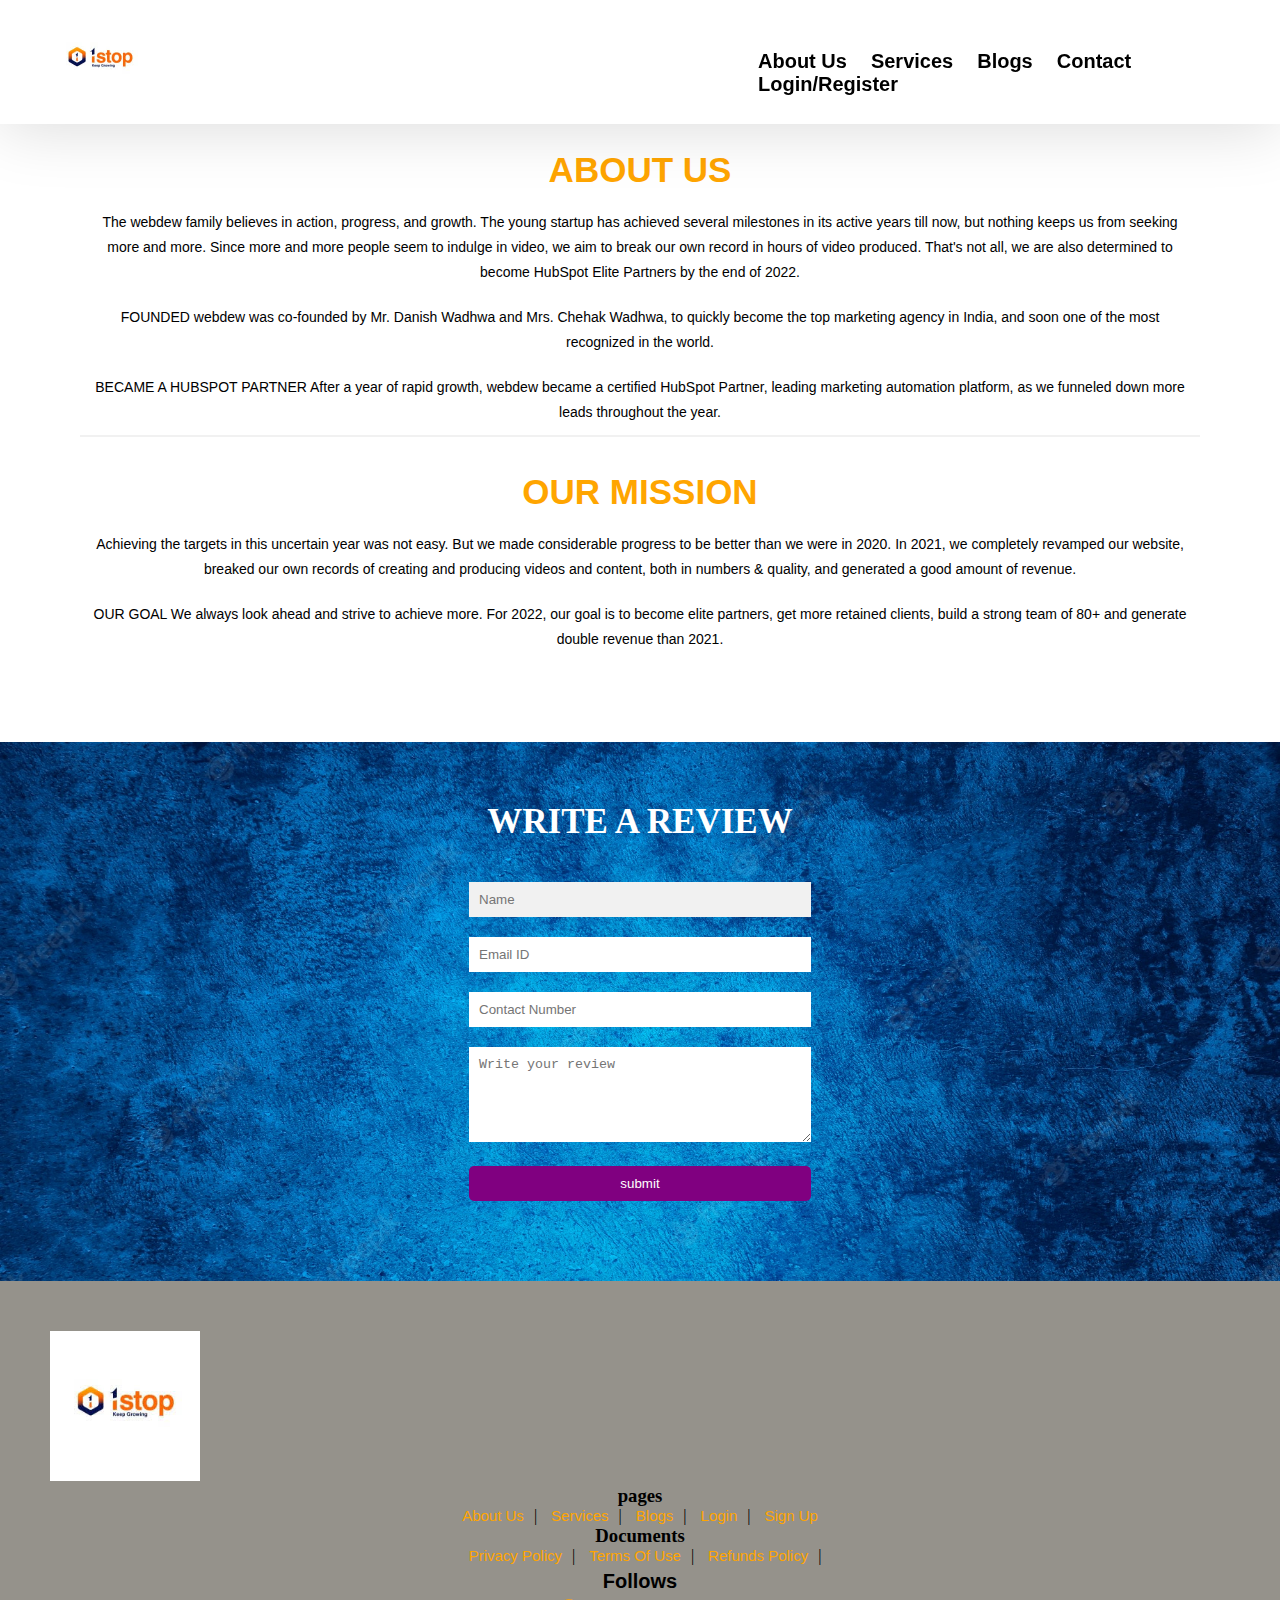
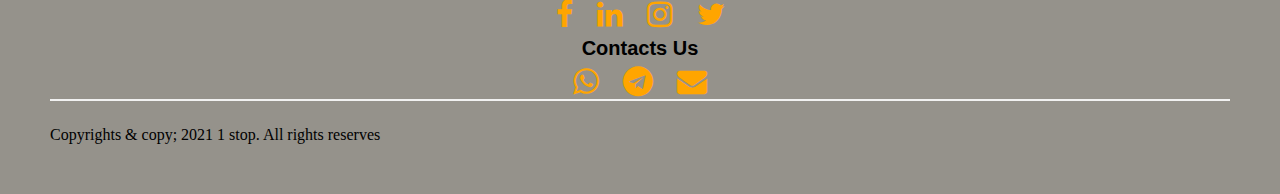
<file: about.html>
<!DOCTYPE html>
<html>
<head>
    <title>E-commerce |About Us</title>
    <link rel="stylesheet" type="text/css" href="style.css">
    <link rel="stylesheet" type="text/css" href="https://stackpath.bootstrapcdn.com/font-awesome/4.7.0/css/font-awesome.min.css">
</head>
<body>
    <nav class="nav nav_top">
        <div class="logo">
            <a href="project.html"><img src="logo1.jpg" width="100" height="100"></a>
        </div> 
        <div class="nav_side">
            <a href="about.html">About Us</a>
            <a href="services.html">Services</a>
            <a href="blog.html">Blogs</a>
            <a href="contact.html">Contact</a>
            <a href="#">Login/Register</a>

        </div>
    </nav>

    <div class="about_us">
        <h2>About Us</h2>
        <div class="about_content">
            <p>The webdew family believes in action, progress, and growth. The young startup has achieved several milestones in its active years till now, but nothing keeps us from seeking more and more. Since more and more people seem to indulge in video, we aim to break our own record in hours of video produced. That's not all, we are also determined to become HubSpot Elite Partners by the end of 2022.</p>
            <p>FOUNDED
                webdew was co-founded by Mr. Danish Wadhwa and Mrs. Chehak Wadhwa, to quickly become the top marketing agency in India, and soon one of the most recognized in the world.</p>
            <p>BECAME A HUBSPOT PARTNER
                After a year of rapid growth, webdew became a certified HubSpot Partner, leading marketing automation platform, as we funneled down more leads throughout the year.</p>
            
            </div>
<hr>
        <h2>Our Mission</h2>
        <p>Achieving the targets in this uncertain year was not easy. But we made considerable progress to be better than we were in 2020. In 2021, we completely revamped our website, breaked our own records of creating and producing videos and content, both in numbers & quality, and generated a good amount of revenue.</p>
        <p>OUR GOAL
            We always look ahead and strive to achieve more. For 2022, our goal is to become elite partners, get more retained clients, build a strong team of 80+ and generate double revenue than 2021.</p>
    </div>

    <div class="feed">
        <h2>Write a review</h2>
        <div class="feed_forms">
            <form name="submit-googlesheet" method="post">
                <input type="text" name="Name" placeholder="Name"><br>
                <input type="email" name="Email" placeholder="Email ID"><br>
                <input type="number" name="Number" placeholder="Contact Number"><br>
                <textarea rows="5" cols="7" name="Review" placeholder="Write your review"></textarea><br>
                <button type="submit">submit</button>
            </form>
        </div>
    
    </div>
    
    <footer>
        <div class="footer_logo">
            <a href="project.html"><img src="logo1.jpg" width="150" height="150"></a>
        </div>
        <div class="pages">
            <h3>pages</h3>
            <a href="about.html">About Us</a>|
            <a href="services.html">Services</a>|
            <a href="blog.html">Blogs</a>|
            <a href="contact.html">Login</a>|
            <a href=" ">Sign Up</a>
        </div>
        <div class="doc">
            <h3>Documents</h3>
            <a href="">Privacy Policy</a>|
            <a href="">Terms Of Use</a>|
            <a href="">Refunds Policy</a>|
        </div>
        <div class="social">
            <h3>Follows</h3>
            <a href="https://www.facebook.com/people/1Stopai/100063830183617/" target="_blank"><i class="fa fa-facebook" aria-hidden="true/i>"></i></a>
            <a href="https://in.linkedin.com/company/1stop-ai" target="_blank"><i class="fa fa-linkedin" aria-hidden="true"></i></a>
            <a href="https://www.instagram.com/1stopsl/" target="_blank"><i class="fa fa-instagram" aria-hidden="true"></i></a>
            <a href="https://twitter.com/1StopUS" target="_blank"><i class="fa fa-twitter" aria-hidden="true"></i></a>
        </div>
        <div class="contacts">
            <h3>Contacts Us</h3>
            <a href="https://api.whatsApp.com/send?phone=+919876543210" target="_blank"><i class="fa fa-whatsapp" aria-hidden="true"></i></a>
            <a href="tel: +919876543210"><i class="fa fa-telegram" aria-hidden="true"></i></a>
            <a href="mailto: support@1stop.ai"><i class="fa fa-envelope" aria-hidden="true"></i></a>
        </div>
        <hr>
        <p>Copyrights & copy; 2021 1 stop. All rights reserves</p>
    </footer>
        
    
    <script type="text/javascript">
        const scriptURL = 'https://script.google.com/macros/s/AKfycbwcjjXWrgH3iOGv7dI_yPyocr0ndBvjI9YwSv7jBtn1xFQZfKh-G0RLndcaGFuX22JKbQ/exec'
            const form = document.forms['submit-googlesheet']
    
            form.addEventListener('submit', e=> {
                e.preventDefault()
                fetch(scriptURL, { method: 'post', body: new FormData(form)})
                    .then(response => alert("Thanks you for your review, Hope you had great shopping with us."))
                    .catch(error => console.error('Error!', error.message))
            })
    </script>
    
    </body>
    
    
</html>
</file>
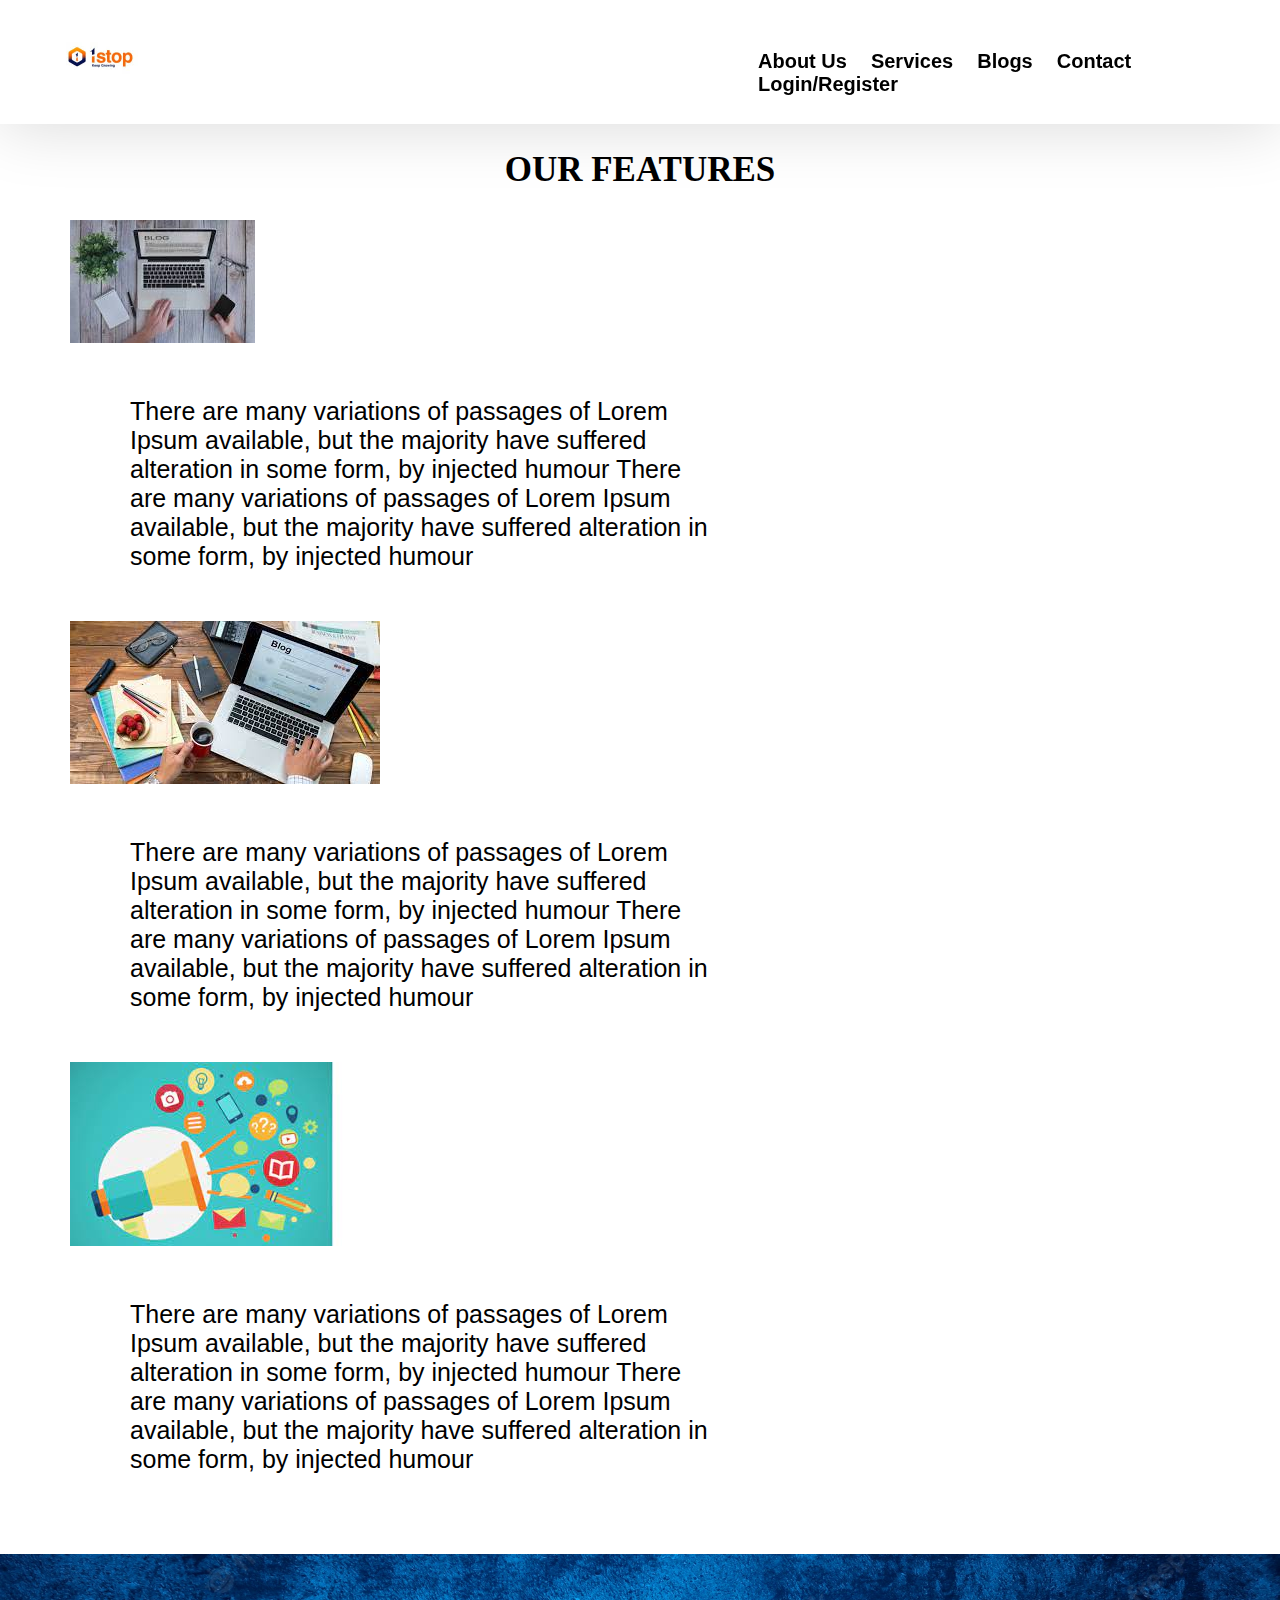
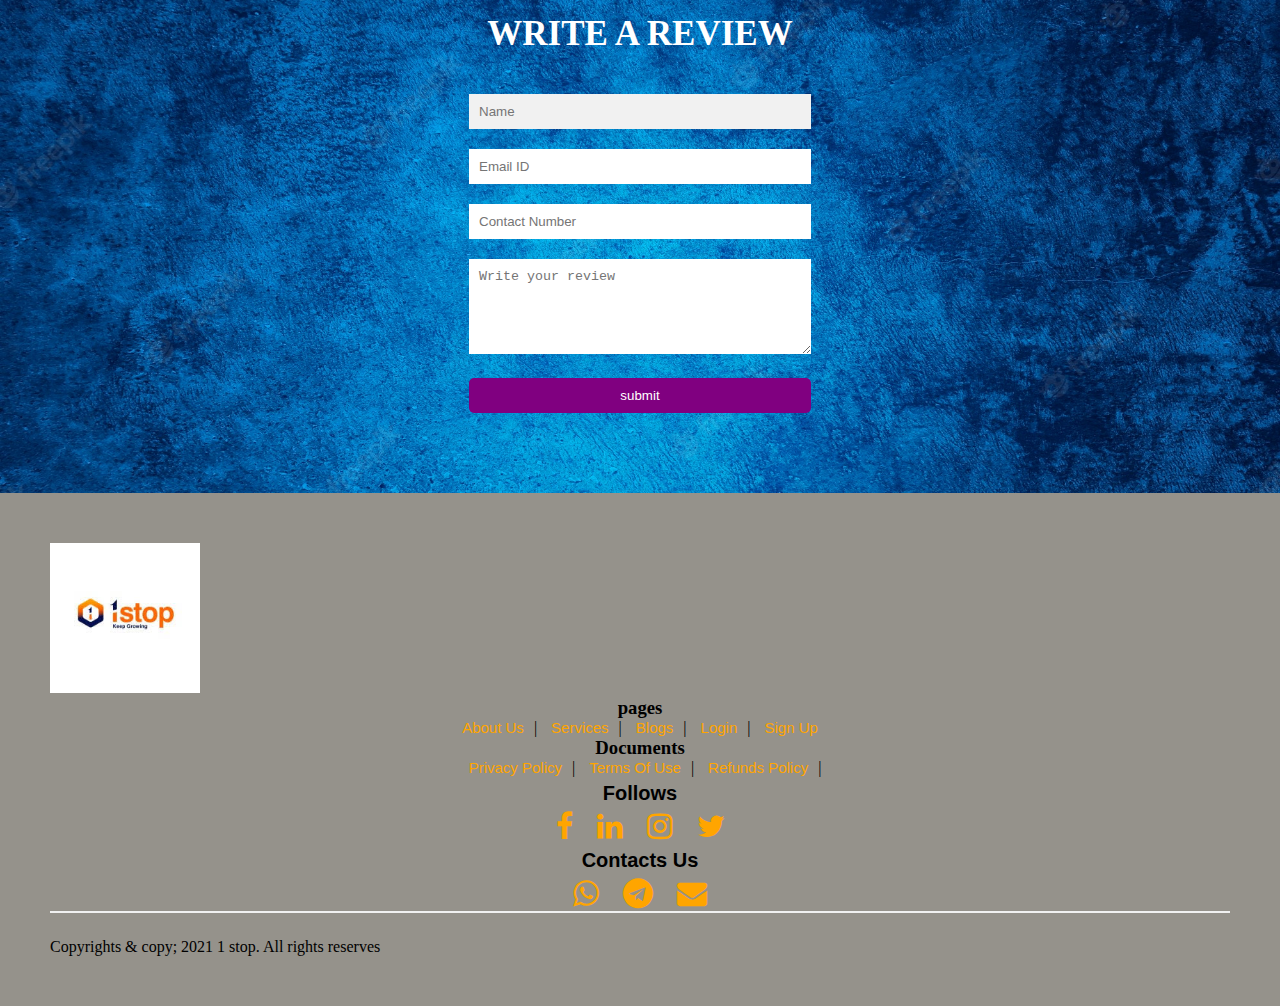
<file: blog.html>
<!DOCTYPE html>
<html>
<head>
    <title>E-commerce |Contact Us</title>
    <link rel="stylesheet" type="text/css" href="style.css">
    <link rel="stylesheet" type="text/css" href="https://stackpath.bootstrapcdn.com/font-awesome/4.7.0/css/font-awesome.min.css">
</head>
<body>
    <nav class="nav nav_top">
        <div class="logo">
            <a href="project.html"><img src="logo1.jpg" width="100" height="100"></a>
        </div> 
        <div class="nav_side">
            <a href="about.html">About Us</a>
            <a href="services.html">Services</a>
            <a href="blog.html">Blogs</a>
            <a href="contact.html">Contact</a>
            <a href="#">Login/Register</a>

        </div>
    </nav>

    <div class="features"> 
        <h2>OUR FEATURES</h2>
        <div class="features_container">
            <div class="features_img">
               <img src="blog1.jpg" alt="">
            </div>
            <div class="features_content">
                <p>There are many variations of passages of Lorem Ipsum available, but the majority have suffered alteration in some form, by injected humour There are many variations of passages of Lorem Ipsum available, but the majority have suffered alteration in some form, by injected humour</p>
            </div>
    
            <div class="features_img">
                <img src="blog2.jpg" alt="">
             </div>
             <div class="features_content">
                 <p>There are many variations of passages of Lorem Ipsum available, but the majority have suffered alteration in some form, by injected humour There are many variations of passages of Lorem Ipsum available, but the majority have suffered alteration in some form, by injected humour</p>
             </div>
             <div class="features_img">
                <img src="blog3.jpg" alt="">
             </div>
             <div class="features_content">
                 <p>There are many variations of passages of Lorem Ipsum available, but the majority have suffered alteration in some form, by injected humour There are many variations of passages of Lorem Ipsum available, but the majority have suffered alteration in some form, by injected humour</p>
             </div>
        </div>
    </div>

    <div class="feed">
        <h2>Write a review</h2>
        <div class="feed_forms">
            <form name="submit-googlesheet" method="post">
                <input type="text" name="Name" placeholder="Name"><br>
                <input type="email" name="Email" placeholder="Email ID"><br>
                <input type="number" name="Number" placeholder="Contact Number"><br>
                <textarea rows="5" cols="7" name="Review" placeholder="Write your review"></textarea><br>
                <button type="submit">submit</button>
            </form>
        </div>
    
    </div>
    
    <footer>
        <div class="footer_logo">
            <a href="project.html"><img src="logo1.jpg" width="150" height="150"></a>
        </div>
        <div class="pages">
            <h3>pages</h3>
            <a href="about.html">About Us</a>|
            <a href="services.html">Services</a>|
            <a href="blog.html">Blogs</a>|
            <a href="contact.html">Login</a>|
            <a href=" ">Sign Up</a>
        </div>
        <div class="doc">
            <h3>Documents</h3>
            <a href="">Privacy Policy</a>|
            <a href="">Terms Of Use</a>|
            <a href="">Refunds Policy</a>|
        </div>
        <div class="social">
            <h3>Follows</h3>
            <a href="https://www.facebook.com/people/1Stopai/100063830183617/" target="_blank"><i class="fa fa-facebook" aria-hidden="true/i>"></i></a>
            <a href="https://in.linkedin.com/company/1stop-ai" target="_blank"><i class="fa fa-linkedin" aria-hidden="true"></i></a>
            <a href="https://www.instagram.com/1stopsl/" target="_blank"><i class="fa fa-instagram" aria-hidden="true"></i></a>
            <a href="https://twitter.com/1StopUS" target="_blank"><i class="fa fa-twitter" aria-hidden="true"></i></a>
        </div>
        <div class="contacts">
            <h3>Contacts Us</h3>
            <a href="https://api.whatsApp.com/send?phone=+919876543210" target="_blank"><i class="fa fa-whatsapp" aria-hidden="true"></i></a>
            <a href="tel: +919876543210"><i class="fa fa-telegram" aria-hidden="true"></i></a>
            <a href="mailto: support@1stop.ai"><i class="fa fa-envelope" aria-hidden="true"></i></a>
        </div>
        <hr>
        <p>Copyrights & copy; 2021 1 stop. All rights reserves</p>
    </footer>
        
    
    <script type="text/javascript">
        const scriptURL = 'https://script.google.com/macros/s/AKfycbwcjjXWrgH3iOGv7dI_yPyocr0ndBvjI9YwSv7jBtn1xFQZfKh-G0RLndcaGFuX22JKbQ/exec'
            const form = document.forms['submit-googlesheet']
    
            form.addEventListener('submit', e=> {
                e.preventDefault()
                fetch(scriptURL, { method: 'post', body: new FormData(form)})
                    .then(response => alert("Thanks you for your review, Hope you had great shopping with us."))
                    .catch(error => console.error('Error!', error.message))
            })
    </script>
    
    </body>
    
    
</html>
</file>
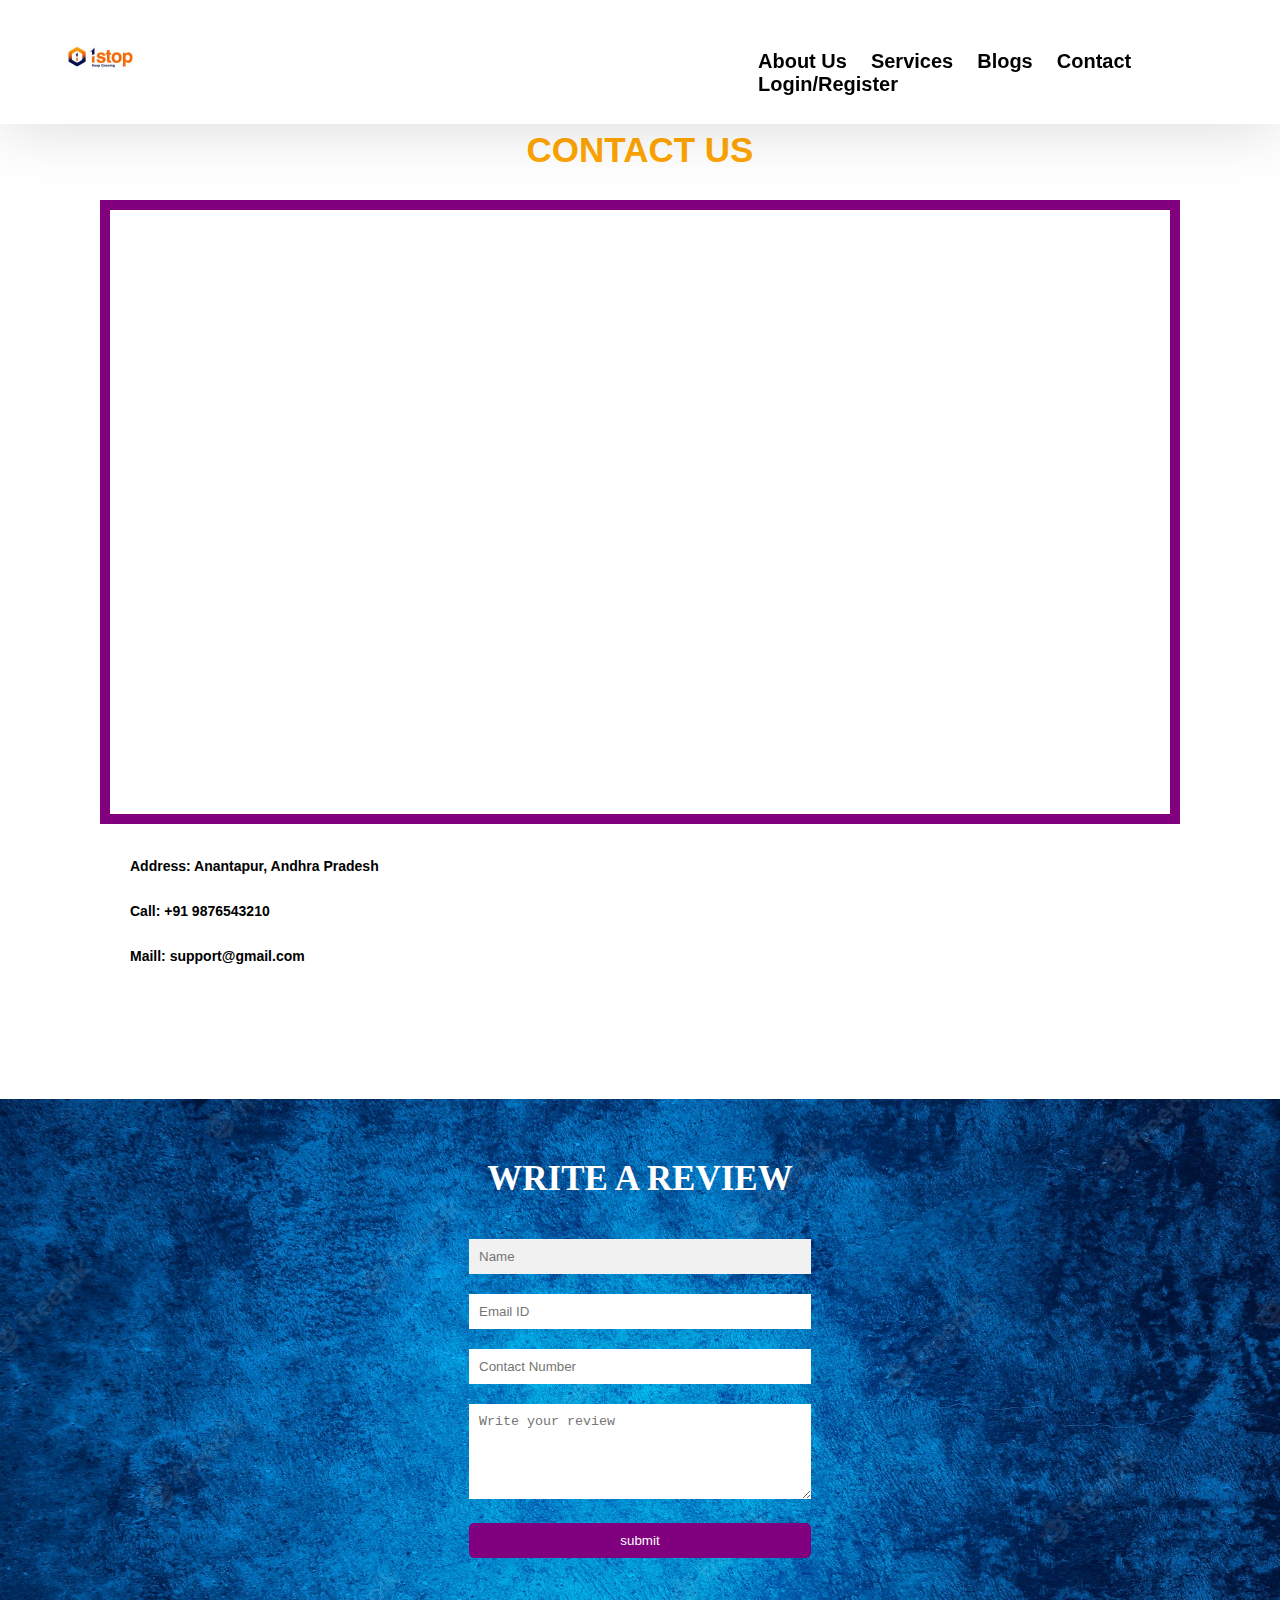
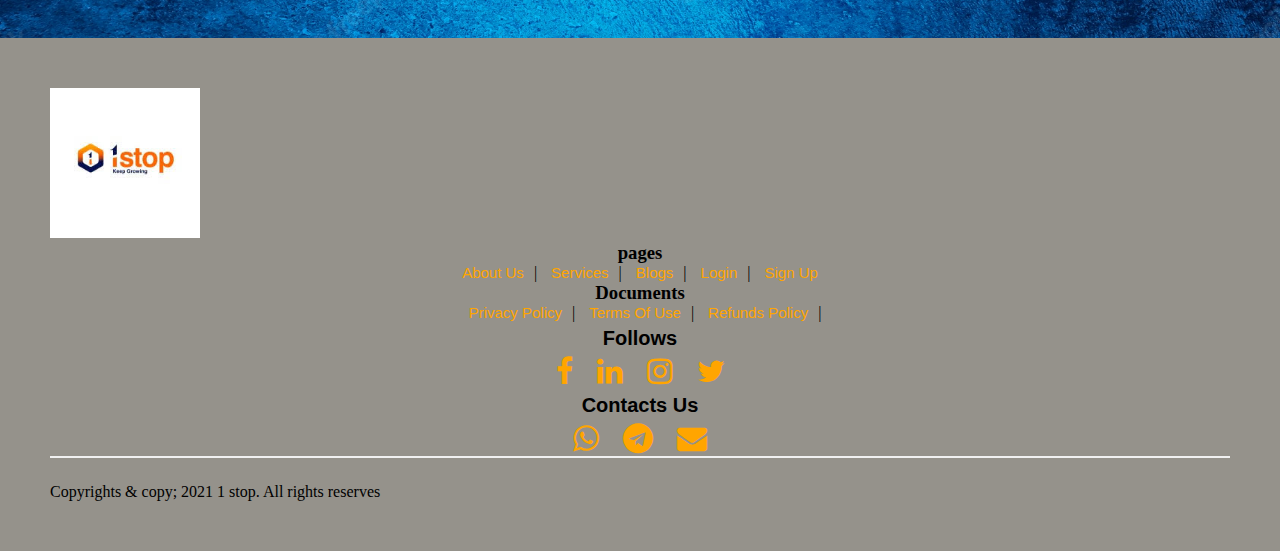
<file: contact.html>
<!DOCTYPE html>
<html>
<head>
    <title>E-commerce |Contact Us</title>
    <link rel="stylesheet" type="text/css" href="style.css">
    <link rel="stylesheet" type="text/css" href="https://stackpath.bootstrapcdn.com/font-awesome/4.7.0/css/font-awesome.min.css">
</head>
<body>
    <nav class="nav nav_top">
        <div class="logo">
            <a href="project.html"><img src="logo1.jpg" width="100" height="100"></a>
        </div> 
        <div class="nav_side">
            <a href="about.html">About Us</a>
            <a href="services.html">Services</a>
            <a href="blog.html">Blogs</a>
            <a href="contact.html">Contact</a>
            <a href="#">Login/Register</a>

        </div>
    </nav>

    <div class="contact_container">
        <h2>Contact Us</h2>
        <div class="g_map">
            <iframe src="https://www.google.com/maps/embed?pb=!1m18!1m12!1m3!1d15438.472763163887!2d77.59378812517241!3d14.677596336054167!2m3!1f0!2f0!3f0!3m2!1i1024!2i768!4f13.1!3m3!1m2!1s0x3bb14ade8447b907%3A0x8d9c4cfe317408b0!2sSapthagiri%20Circle%2C%20Sai%20Nagar%2C%20Anantapur%2C%20Andhra%20Pradesh%20515001!5e0!3m2!1sen!2sin!4v1663899910610!5m2!1sen!2sin" width="100%" height="600" style="border:0;" allowfullscreen="" loading="lazy" referrerpolicy="no-referrer-when-downgrade"></iframe>
        </div>
        <div class="contact_content">
            <p><b>Address: Anantapur, Andhra Pradesh </b></p>
            <p><b>Call: +91 9876543210</b></p>
            <p><b>Maill: support@gmail.com</b></p>
        


        </div>
    </div>

    <div class="feed">
        <h2>Write a review</h2>
        <div class="feed_forms">
            <form name="submit-googlesheet" method="post">
                <input type="text" name="Name" placeholder="Name"><br>
                <input type="email" name="Email" placeholder="Email ID"><br>
                <input type="number" name="Number" placeholder="Contact Number"><br>
                <textarea rows="5" cols="7" name="Review" placeholder="Write your review"></textarea><br>
                <button type="submit">submit</button>
            </form>
        </div>
    
    </div>
    
    <footer>
        <div class="footer_logo">
            <a href="project.html"><img src="logo1.jpg" width="150" height="150"></a>
        </div>
        <div class="pages">
            <h3>pages</h3>
            <a href="about.html">About Us</a>|
            <a href="services.html">Services</a>|
            <a href="blog.html">Blogs</a>|
            <a href="contact.html">Login</a>|
            <a href=" ">Sign Up</a>
        </div>
        <div class="doc">
            <h3>Documents</h3>
            <a href="">Privacy Policy</a>|
            <a href="">Terms Of Use</a>|
            <a href="">Refunds Policy</a>|
        </div>
        <div class="social">
            <h3>Follows</h3>
            <a href="https://www.facebook.com/people/1Stopai/100063830183617/" target="_blank"><i class="fa fa-facebook" aria-hidden="true/i>"></i></a>
            <a href="https://in.linkedin.com/company/1stop-ai" target="_blank"><i class="fa fa-linkedin" aria-hidden="true"></i></a>
            <a href="https://www.instagram.com/1stopsl/" target="_blank"><i class="fa fa-instagram" aria-hidden="true"></i></a>
            <a href="https://twitter.com/1StopUS" target="_blank"><i class="fa fa-twitter" aria-hidden="true"></i></a>
        </div>
        <div class="contacts">
            <h3>Contacts Us</h3>
            <a href="https://api.whatsApp.com/send?phone=+919876543210" target="_blank"><i class="fa fa-whatsapp" aria-hidden="true"></i></a>
            <a href="tel: +919876543210"><i class="fa fa-telegram" aria-hidden="true"></i></a>
            <a href="mailto: support@1stop.ai"><i class="fa fa-envelope" aria-hidden="true"></i></a>
        </div>
        <hr>
        <p>Copyrights & copy; 2021 1 stop. All rights reserves</p>
    </footer>
        
    
    <script type="text/javascript">
        const scriptURL = 'https://script.google.com/macros/s/AKfycbwcjjXWrgH3iOGv7dI_yPyocr0ndBvjI9YwSv7jBtn1xFQZfKh-G0RLndcaGFuX22JKbQ/exec'
            const form = document.forms['submit-googlesheet']
    
            form.addEventListener('submit', e=> {
                e.preventDefault()
                fetch(scriptURL, { method: 'post', body: new FormData(form)})
                    .then(response => alert("Thanks you for your review, Hope you had great shopping with us."))
                    .catch(error => console.error('Error!', error.message))
            })
    </script>
    
    </body>
    
    
</html>
</file>
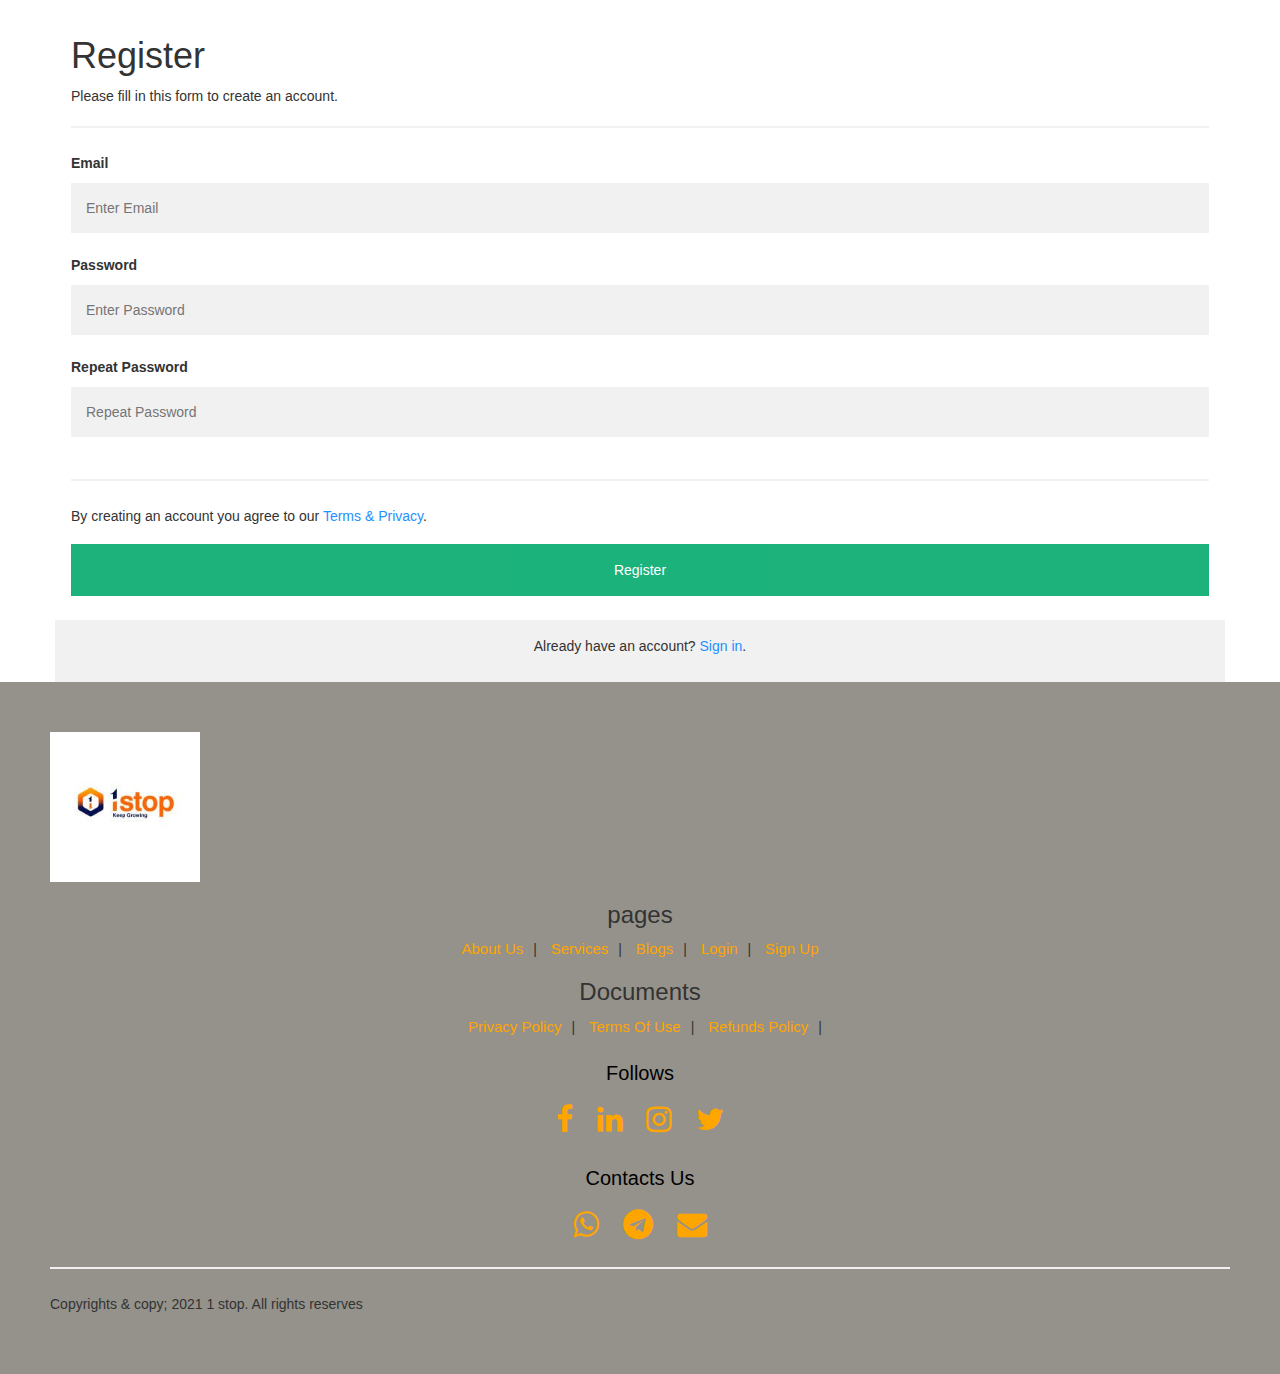
<file: register.html>
<!DOCTYPE html>
<html>
<head>
    <title>Register</title>
    

<!-- Latest compiled and minified CSS -->
<link rel="stylesheet" href="https://cdn.jsdelivr.net/npm/bootstrap@3.4.1/dist/css/bootstrap.min.css" integrity="sha384-HSMxcRTRxnN+Bdg0JdbxYKrThecOKuH5zCYotlSAcp1+c8xmyTe9GYg1l9a69psu" crossorigin="anonymous">

<!-- Optional theme -->
<link rel="stylesheet" href="https://cdn.jsdelivr.net/npm/bootstrap@3.4.1/dist/css/bootstrap-theme.min.css" integrity="sha384-6pzBo3FDv/PJ8r2KRkGHifhEocL+1X2rVCTTkUfGk7/0pbek5mMa1upzvWbrUbOZ" crossorigin="anonymous">

    <link rel="stylesheet" type="text/css" href="style.css">
    <link rel="stylesheet" type="text/css" href="https://stackpath.bootstrapcdn.com/font-awesome/4.7.0/css/font-awesome.min.css">
</head>

<body>
    
<form action="action_page.php">
  <div class="container">
    <h1>Register</h1>
    <p>Please fill in this form to create an account.</p>
    <hr>

    <label for="email"><b>Email</b></label>
    <input type="text" placeholder="Enter Email" name="email" id="email" required>

    <label for="psw"><b>Password</b></label>
    <input type="password" placeholder="Enter Password" name="psw" id="psw" required>

    <label for="psw-repeat"><b>Repeat Password</b></label>
    <input type="password" placeholder="Repeat Password" name="psw-repeat" id="psw-repeat" required>
    <hr>

    <p>By creating an account you agree to our <a href="#">Terms & Privacy</a>.</p>
    <button type="submit" class="registerbtn">Register</button>
  </div>

  <div class="container signin">
    <p>Already have an account? <a href="#">Sign in</a>.</p>
  </div>
</form>
<footer>
    <div class="footer_logo">
        <a href="project.html"><img src="logo1.jpg" width="150" height="150"></a>
    </div>
    <div class="pages">
        <h3>pages</h3>
        <a href="about.html">About Us</a>|
        <a href="services.html">Services</a>|
        <a href="blog.html">Blogs</a>|
        <a href="contact.html">Login</a>|
        <a href=" ">Sign Up</a>
    </div>
    <div class="doc">
        <h3>Documents</h3>
        <a href="">Privacy Policy</a>|
        <a href="">Terms Of Use</a>|
        <a href="">Refunds Policy</a>|
    </div>
    <div class="social">
        <h3>Follows</h3>
        <a href="https://www.facebook.com/people/1Stopai/100063830183617/" target="_blank"><i class="fa fa-facebook" aria-hidden="true/i>"></i></a>
        <a href="https://in.linkedin.com/company/1stop-ai" target="_blank"><i class="fa fa-linkedin" aria-hidden="true"></i></a>
        <a href="https://www.instagram.com/1stopsl/" target="_blank"><i class="fa fa-instagram" aria-hidden="true"></i></a>
        <a href="https://twitter.com/1StopUS" target="_blank"><i class="fa fa-twitter" aria-hidden="true"></i></a>
    </div>
    <div class="contacts">
        <h3>Contacts Us</h3>
        <a href="https://api.whatsApp.com/send?phone=+919876543210" target="_blank"><i class="fa fa-whatsapp" aria-hidden="true"></i></a>
        <a href="tel: +919876543210"><i class="fa fa-telegram" aria-hidden="true"></i></a>
        <a href="mailto: support@1stop.ai"><i class="fa fa-envelope" aria-hidden="true"></i></a>
    </div>
    <hr>
    <p>Copyrights & copy; 2021 1 stop. All rights reserves</p>
</footer>
</body>

</html>
</file>
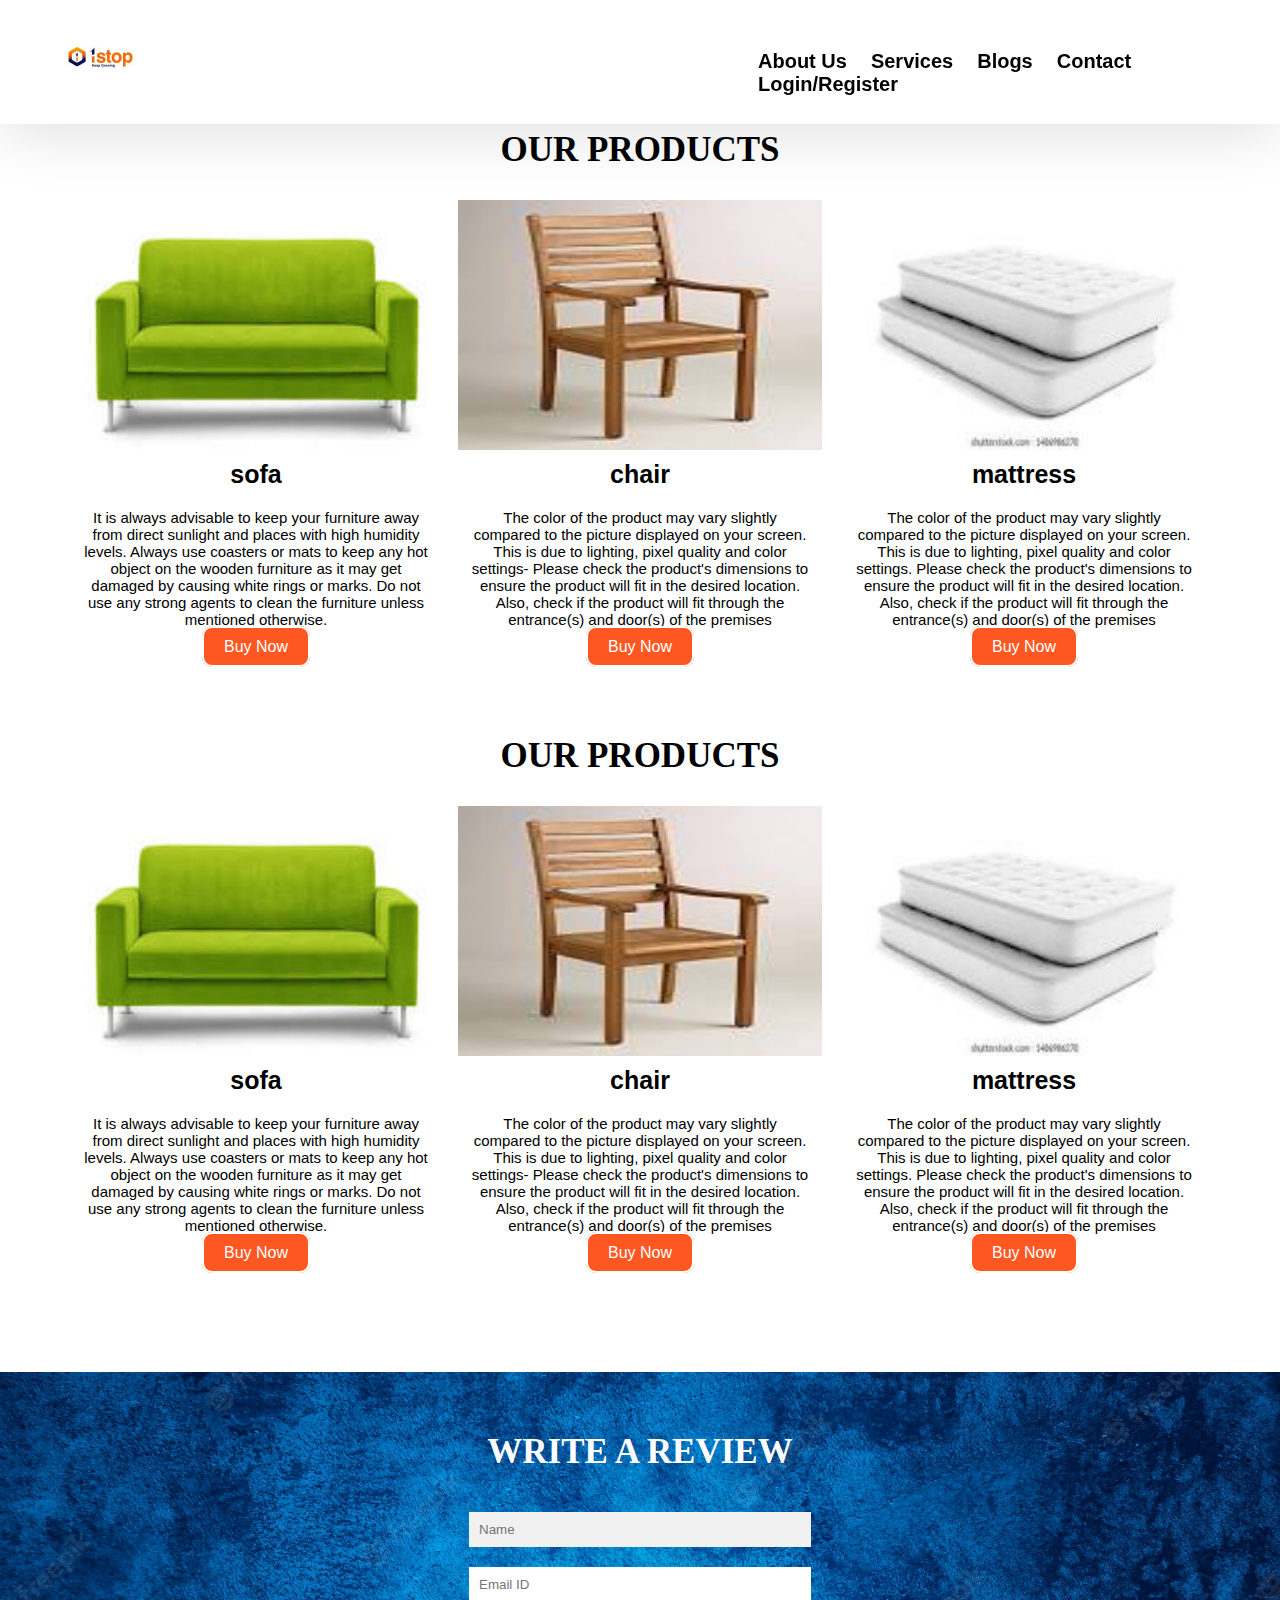
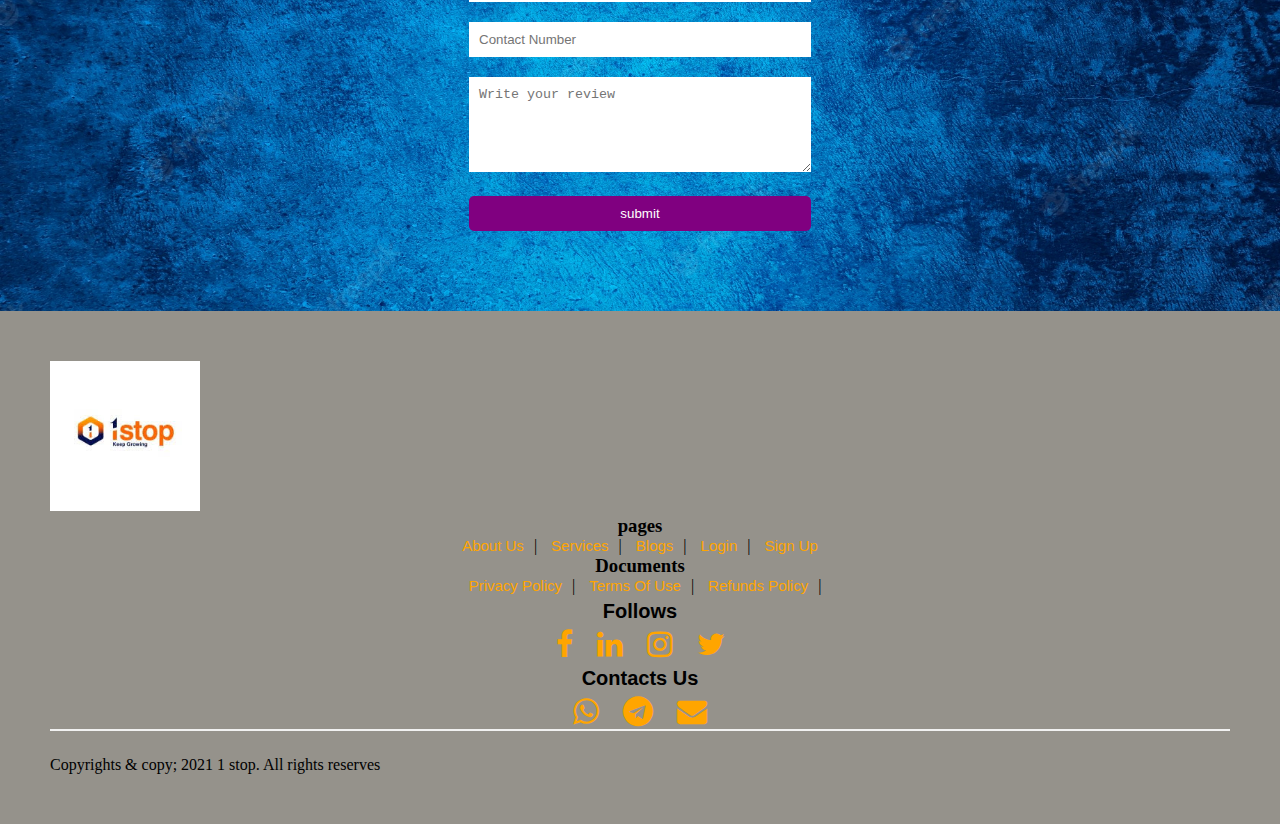
<file: services.html>
<!DOCTYPE html>
<html>
<head>
    <title>E-commerce |Services</title>
    <link rel="stylesheet" type="text/css" href="style.css">
    <link rel="stylesheet" type="text/css" href="https://stackpath.bootstrapcdn.com/font-awesome/4.7.0/css/font-awesome.min.css">
</head>
<body>
    <nav class="nav nav_top">
        <div class="logo">
            <a href="project.html"><img src="logo1.jpg" width="100" height="100"></a>
        </div> 
        <div class="nav_side">
            <a href="about.html">About Us</a>
            <a href="services.html">Services</a>
            <a href="blog.html">Blogs</a>
            <a href="contact.html">Contact</a>
            <a href="#">Login/Register</a>

        </div>
    </nav>

    <div class="product" style="padding-top: 110px;">
        <h2>OUR PRODUCTS</h2>
        <div class="product_container" style="padding-bottom: 50px;">

            <div class="item">
                <div class="item_img">
                    <img src="sofa.jpg">
                </div>
                <div class="item_content">
                    <h3>sofa</h3>
                    <p> It is always advisable to keep your furniture away from direct sunlight and places with high humidity levels. Always use coasters or mats to keep any hot object on the wooden furniture as it may get damaged by causing white rings or marks. Do not use any strong agents to clean the furniture unless mentioned otherwise.</p>
                    <a href="">Buy Now</a>
                </div>
            </div>
            <div class="item">
                <div class="item_img">
                    <img src="chair.jpg">
                </div>
                <div class="item_content">
                    <h3>chair</h3>
                    <p>The color of the product may vary slightly compared to the picture displayed on your screen. This is due to lighting, pixel quality and color settings- Please check the product's dimensions to ensure the product will fit in the desired location. Also, check if the product will fit through the entrance(s) and door(s) of the premises</p>
                    <a href="">Buy Now</a>
                </div>
            </div> <div class="item">
                <div class="item_img">
                    <img src="mattress.jpg">
                </div>
                <div class="item_content">
                    <h3>mattress</h3>
                    <p>The color of the product may vary slightly compared to the picture displayed on your screen. This is due to lighting, pixel quality and color settings. Please check the product's dimensions to ensure the product will fit in the desired location. Also, check if the product will fit through the entrance(s) and door(s) of the premises</p>
                    <a href="">Buy Now</a>
                </div>
            </div>
        </div>
        <div class="product">
            <h2>OUR PRODUCTS</h2>
            <div class="product_container">
    
                <div class="item">
                    <div class="item_img">
                        <img src="sofa.jpg">
                    </div>
                    <div class="item_content">
                        <h3>sofa</h3>
                        <p> It is always advisable to keep your furniture away from direct sunlight and places with high humidity levels. Always use coasters or mats to keep any hot object on the wooden furniture as it may get damaged by causing white rings or marks. Do not use any strong agents to clean the furniture unless mentioned otherwise.</p>
                        <a href="">Buy Now</a>
                    </div>
                </div>
                <div class="item">
                    <div class="item_img">
                        <img src="chair.jpg">
                    </div>
                    <div class="item_content">
                        <h3>chair</h3>
                        <p>The color of the product may vary slightly compared to the picture displayed on your screen. This is due to lighting, pixel quality and color settings- Please check the product's dimensions to ensure the product will fit in the desired location. Also, check if the product will fit through the entrance(s) and door(s) of the premises</p>
                        <a href="">Buy Now</a>
                    </div>
                </div> <div class="item">
                    <div class="item_img">
                        <img src="mattress.jpg">
                    </div>
                    <div class="item_content">
                        <h3>mattress</h3>
                        <p>The color of the product may vary slightly compared to the picture displayed on your screen. This is due to lighting, pixel quality and color settings. Please check the product's dimensions to ensure the product will fit in the desired location. Also, check if the product will fit through the entrance(s) and door(s) of the premises</p>
                        <a href="">Buy Now</a>
                    </div>
                </div>
            </div>
        </div>
    </div>

    
    <div class="feed">
        <h2>Write a review</h2>
        <div class="feed_forms">
            <form name="submit-googlesheet" method="post">
                <input type="text" name="Name" placeholder="Name"><br>
                <input type="email" name="Email" placeholder="Email ID"><br>
                <input type="number" name="Number" placeholder="Contact Number"><br>
                <textarea rows="5" cols="7" name="Review" placeholder="Write your review"></textarea><br>
                <button type="submit">submit</button>
            </form>
        </div>
    
    </div>
    
    <footer>
        <div class="footer_logo" >
            <a href="project.html"><img src="logo1.jpg" width="150" height="150"></a>
        </div>
        <div class="pages">
            <h3>pages</h3>
            <a href="about.html">About Us</a>|
            <a href="services.html">Services</a>|
            <a href="blog.html">Blogs</a>|
            <a href="contact.html">Login</a>|
            <a href=" ">Sign Up</a>
        </div>
        <div class="doc">
            <h3>Documents</h3>
            <a href="">Privacy Policy</a>|
            <a href="">Terms Of Use</a>|
            <a href="">Refunds Policy</a>|
        </div>
        <div class="social">
            <h3>Follows</h3>
            <a href="https://www.facebook.com/people/1Stopai/100063830183617/" target="_blank"><i class="fa fa-facebook" aria-hidden="true/i>"></i></a>
            <a href="https://in.linkedin.com/company/1stop-ai" target="_blank"><i class="fa fa-linkedin" aria-hidden="true"></i></a>
            <a href="https://www.instagram.com/1stopsl/" target="_blank"><i class="fa fa-instagram" aria-hidden="true"></i></a>
            <a href="https://twitter.com/1StopUS" target="_blank"><i class="fa fa-twitter" aria-hidden="true"></i></a>
        </div>
        <div class="contacts">
            <h3>Contacts Us</h3>
            <a href="https://api.whatsApp.com/send?phone=+919876543210" target="_blank"><i class="fa fa-whatsapp" aria-hidden="true"></i></a>
            <a href="tel: +919876543210"><i class="fa fa-telegram" aria-hidden="true"></i></a>
            <a href="mailto: support@1stop.ai"><i class="fa fa-envelope" aria-hidden="true"></i></a>
        </div>
        <hr>
        <p>Copyrights & copy; 2021 1 stop. All rights reserves</p>
    </footer>
        
    
    <script type="text/javascript">
        const scriptURL = 'https://script.google.com/macros/s/AKfycbwcjjXWrgH3iOGv7dI_yPyocr0ndBvjI9YwSv7jBtn1xFQZfKh-G0RLndcaGFuX22JKbQ/exec'
            const form = document.forms['submit-googlesheet']
    
            form.addEventListener('submit', e=> {
                e.preventDefault()
                fetch(scriptURL, { method: 'post', body: new FormData(form)})
                    .then(response => alert("Thanks you for your review, Hope you had great shopping with us."))
                    .catch(error => console.error('Error!', error.message))
            })
    </script>
    
    </body>
    
    
</html>
</file>
<file: style.css>
*{
    margin: 0;
    padding: 0;
}

.nav{
    background-color:white;
    z-index: 9;
    padding: 10px;
    padding-left: 50px;
    padding-right: 50px;
    display: flex;
    box-shadow: 0px 3px 65px 0px rgba(0,0,0,.15);
}
.nav_top{
    position: fixed;
    top: 0;
    right: 0;
    left: 0;
}
.logo{
    float: left;
    width: 60%;
}
.logo img{
    padding: 0px;
}
.nav_side{
    float: rigt;
    width: 40%;
    margin-top: 40px;
}
.nav_side a{
    text-decoration: none;
    margin-right: 20px;  
    color: black;
    font-weight: bolder;
    font-family: cosmic, sans-serif;
    font-size: 20px;
    justify-content: center;
    align-items: center;
    align-content: center;
    text-align: center;
}
.nav_side a:hover{
    color: orange;
    text-decoration: underline;
    transition: all 1s ease;
}
.main{
    background-image: url('../e\ commerce/image.jpg');
    background-position: center;
    background-size: cover;
    background-repeat: no-repeat;
    background-attachment: fixed;
    height: 80vh ;
}
.main .main_content{
    padding-top: 15%;
    margin-left: 10%;
    margin-right: 10%;
}
.main .main_content h2{
    color: #32c8f6;
    font-size: 50px;
    font-family: cosmic, sans-serif;
    font-weight: bolder;
    text-align: center;
    line-height: 40px;
}
.main .main_content h2 span{
    font-size: 15px;
    opacity: 0.9;
    color: #f66438;
    font-weight: lighter;
    line-height: 20px;
}
.main .main_content .btn{
    margin-top: 50px;
    text-align: center;
    padding-left: 45%;

}
.main .main_content .btn a{
    text-decoration: none;
    margin: 50px;
    padding: 10px 20px;
    background-color: #ff5722;
    color: white;
    font-family: cosmic, sans-serif;
    text-align: center;
    border: 2px solid white;
    border-radius: 10px;
    transition: 0.5s;
}
.main .main_content .btn a:hover{
    background-color: blueviolet;
    color: orange;
    border: none;
    border-bottom: 4px solid orange;
    transition: 0.5s;
    
}
.product h2{
    color: black;
    font-size: 35px;
    text-align: center;
    padding: 20px;
}
.product{
    padding-bottom: 50px;
}
.product .product_container{
    display: flex;
    margin-left: 5%;
    margin-right: 5%; 
}
.product .product_container .item{
    width: 33.33%;
    margin: 10px;
    height: auto;
}
.product .product_container .item:hover{
    box-shadow: 0px 3px 65px 0px rgba(0,0,0,.15);
}
.product .product_container .item .item_img{
    width: 100%;
    height: 250px;
    overflow: hidden;
}
.product .product_container .item .item_img img{
    width: 100%;
    height: 250px;
}
.product .product_container .item .item_content{
    text-align: center;
}
.product .product_container .item .item_content h3{
    padding: 10px;
    font-size: 25px;
    font-family: cosmic, sans-serif;
}
.product .product_container .item .item_content p{
    padding: 10px;
    font-size: 15px;
    font-family: cosmic, sans-serif;

}
.product .product_container .item .item_content a{
    text-decoration: none;
    margin: 50px;
    padding: 10px 20px;
    background-color: #ff5722;
    color: white;
    font-family: cosmic, sans-serif;
    text-align: center;
    border: 2px solid white;
    border-radius: 10px;
    transition: 0.5s;
    
}
.product .product_container .item .item_content a:hover{
    background-color: blueviolet;
    color: orange;
    border: none;
    border-bottom: 4px solid orange;
    transition: 0.5s; 
}
.product .product_btn{
    text-align: center;
    margin: 50px;

}
.product .product_btn a{
    text-decoration: none;
    padding: 10px 20px;
    background-color: #ff5722;
    color: white;
    font-family: cosmic, sans-serif;
    text-align: center;
    border: 2px solid white;
    border-radius: 10px;
    transition: 0.5s;
    
}
.product .product_btn a:hover{
    background-color: blueviolet;
    color: orange;
    border: none;
    border-bottom: 4px solid orange;
    transition: 0.5s; 
}
.keypoints{
    padding: 50px;
}
.keypoints h2{
    color: black;
    font-size: 35px;
    text-align: center;
    padding: 10px;
}
.keypoints .key_container .key_content{
    width: 40%;
    padding: 20px;
    float: left;
}
.keypoints .key_container .key_content li{
    list-style: none;
    margin: 10px;
    padding: 10px;
    border-left: 2px solid orange;
    color: black;
    text-align: left;
    font-family: cosmic, sans-serif;
    box-shadow: 0px 3px 65px 0px rgba(0,0,0,.15);
}
.keypoints .key_container .key_img{
    width: 30%;
    float: right;
    margin-right: 155px;
}
.keypoints .key_container .key_img img{
    width: 100%;
}
.testi{
    padding: 50px;
    padding-top: 150px;

}
.testi h2{
    color: black;
    font-size: 35px;
    text-align: center;
    padding: 10px;
    text-transform: uppercase;  
}
.testi .testi_container{
    margin-left: 10%;
    margin-right: 10%;
    text-align: center;
}
.testi .testi_container .carousel-inner{
    background-color: white;
    box-shadow: none;
    height: 100%;
}
.testi .testi_container .item{
    width: 100%;
    padding: 20px;
    background-color: white;
    box-shadow: none;
}
.testi .testi_container .item .item_img{
    width: 100%;
    height: 100px;
    text-align: center;
    overflow: hidden;
}
.testi .testi_container .item .item_img img{
    width: 100px;
    height: 100px;
    border-radius: 50px;

}
.testi .testi_container .item .item_content{
    text-align: center;
}
.testi .testi_container .item .item_content h3{
    padding: 10px;
    font-size: 25px;
    font-family: cosmic, sans-serif;
}
.testi .testi_container .item .item_content p{
    padding: 10px;
    font-size: 15px;
    font-family: cosmic, sans-serif;

}
.team{
    padding: 50px;
}
.team h2{
    color: black;
    font-size: 35px;
    text-align: center;
    padding: 10px;
    text-transform: uppercase

}
.team .team_container{
    display: flex;
}
.team .team_container .team_video{
    width: 40%;
    padding: 20px;   
}
.team .team_container .team_video video{
    width: 100%;
    border: 10px solid orange;
    outline: none;
}
.team .team_container .team_content{
    width: 55%;
    padding: 20px;
    margin-left: 50px;
    
}
.team .team_container .team_content p{
    padding: 10px;
    font-size: 25px;
    font-family: cosmic, sans-serif; 
}
.feed{
    padding: 50px;
    background-image: url('bg_img.jpg');
    background-size: cover;
}
.feed h2{
    color: white;
    font-size: 35px;
    text-align: center;
    padding: 10px;
    text-transform: uppercase
}
.feed .feed_forms{
    text-align: center;
}
.feed .feed_forms form{
    padding: 20px;
}
.feed .feed_forms form input{
    width: 30%;
    margin: 10px;
    padding: 10px;
    outline: none;
    border: none;
}
.feed .feed_forms form textarea{
    width: 30%;
    margin: 10px;
    padding: 10px;
    outline: none;
    border: none;
}
.feed .feed_forms form button{
    width: 30%;
    margin: 10px;
    padding: 10px;
    outline: none;
    border: none;
    background-color: purple;
    color: white;
    border-radius: 5px;
}
.feed .feed_forms form button:hover{
    background-color: blueviolet;
    color: orange;
    border: none;
    border-bottom: 4px solid orange;
    transition: 0.5s;
}
 
.about_us{
    padding: 80px;
    padding-top: 140px;
}
.about_us h2{
    color: orange;
    font-size: 35px;
    text-align: center;
    padding: 10px;
    font-family: cosmic, sans-serif;
    text-transform: uppercase; 
}
.about_us p{
    padding: 10px;
    font-size: 14px;
    text-align: center;
    font-family: cosmic, sans-serif;
    line-height: 25px;

}
.contact_container{
    padding: 100px; 
}
.contact_container h2{
    color: orange;
    font-size: 35px;
    text-align: center;
    padding: 30px;
    font-family: cosmic, sans-serif;
    text-transform: uppercase; 
}
.contact_container .g_map{
    border: 10px solid purple;
}
.contact_container .contact_content{
    padding: 20px;
}
.contact_container .contact_content p{
    padding: 10px;
    font-size: 14px;
    font-family: cosmic, sans-serif;
    line-height: 25px; 
}

footer{
    background-color:  #95928B;
    padding: 50px;
}
footer .pages{
    text-align: center;
}footer .page h3{
    color: black;
    font-size: 20px;
    font-family: cosmic, sans-serif;
    padding: 5px;
}
footer .pages a{
    text-decoration: none;
    margin: 10px;
    color: orange;
    font-size: 15px;
    font-family: cosmic, sans-serif;
}
footer .pages a:hover{
    color: aqua;
}
footer .doc{
    text-align: center;
}footer .page h3{
    color: black;
    font-size: 20px;
    font-family: cosmic, sans-serif;
    padding: 5px;
}
footer .doc a{
    text-decoration: none;
    margin: 10px;
    color: orange;
    font-size: 15px;
    font-family: cosmic, sans-serif;
}
footer .doc a:hover{
    color: aqua;
}
footer .social{
    text-align: center;
}
footer .social h3{
    color: black;
    font-size: 20px;
    font-family: cosmic, sans-serif;
    padding: 5px;
}
footer .social a{
    text-decoration: none;
    font-size: 30px;
    color: orange;
    margin: 10px;
}
footer .social a:hover{
    color: white;
}
footer .contacts{
    text-align: center;
}
footer .contacts h3{
    color: black;
    font-size: 20px;
    font-family: cosmic, sans-serif;
    padding: 5px;
}
footer .contacts a{
    text-decoration: none;
    font-size: 30px;
    color: orange;
    margin: 10px;
}
footer .contacts a:hover{
    color: white;
}

.features{
    padding: 50px;
}
.features h2{
    color: black;
    font-size: 35px;
    text-align: center;
    padding: 10px;
    padding-top: 100px;
    text-transform: uppercase
    

}

.features .features_container .features_img{
    width: 50%;
    padding: 20px;

    
}

.features .features_container .features_content{
    width: 55%;
    padding: 20px;
    margin-left: 50px;
    
}
.features .features_container .features_content p{
    padding: 10px;
    font-size: 25px;
    font-family: cosmic, sans-serif; 
    align-content: right;
}

* {box-sizing: border-box}


.container {
  padding: 16px;
}

input[type=text], input[type=password] {
  width: 100%;
  padding: 15px;
  margin: 5px 0 22px 0;
  display: inline-block;
  border: none;
  background: #f1f1f1;
}

input[type=text]:focus, input[type=password]:focus {
  background-color: #ddd;
  outline: none;
}

hr {
  border: 1px solid #f1f1f1;
  margin-bottom: 25px;
}

.registerbtn {
  background-color: #04AA6D;
  color: white;
  padding: 16px 20px;
  margin: 8px 0;
  border: none;
  cursor: pointer;
  width: 100%;
  opacity: 0.9;
}

.registerbtn:hover {
  opacity:1;
}

a {
  color: dodgerblue;
}

.signin {
  background-color: #f1f1f1;
  text-align: center;
}
</file>
